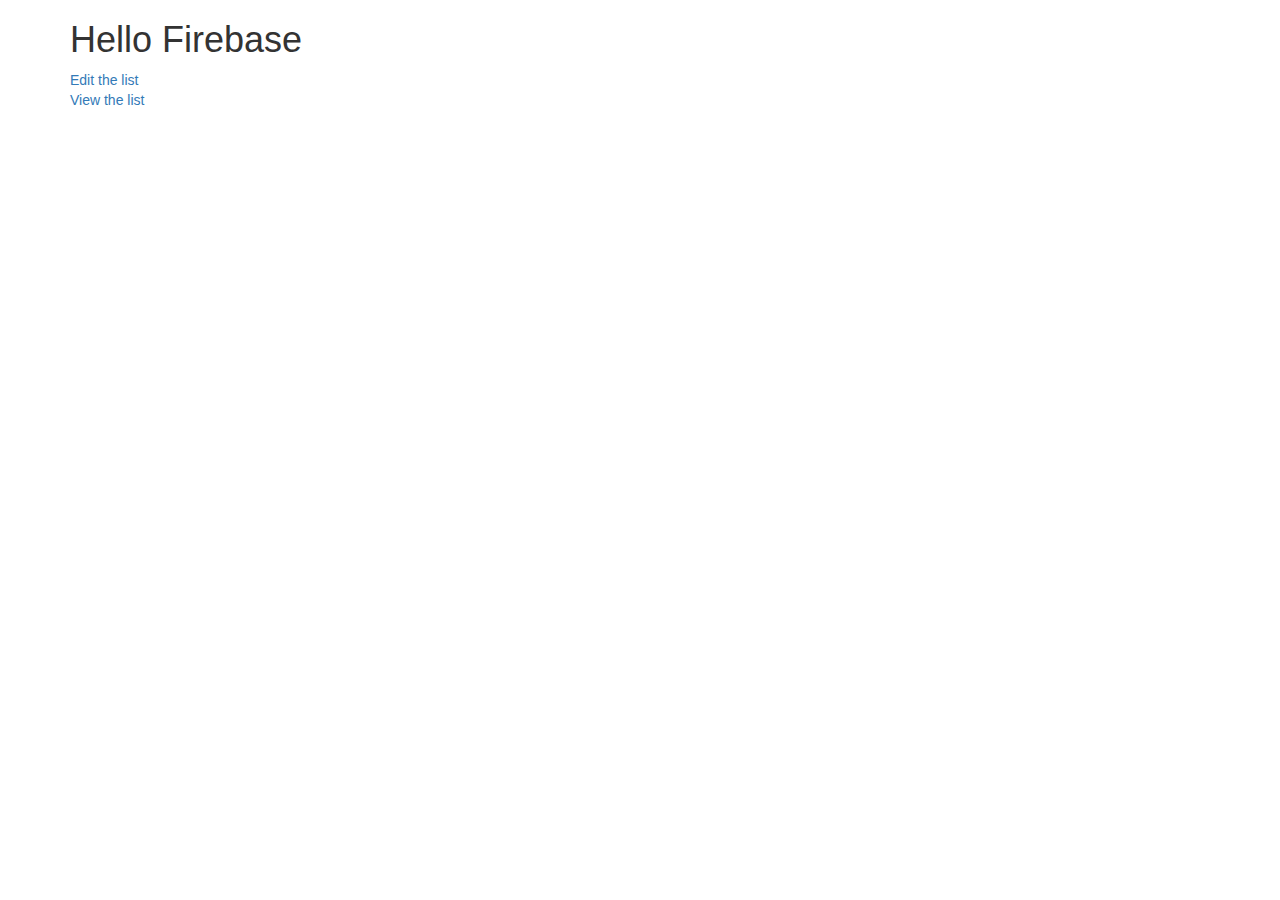
<file: index.html>
<!DOCTYPE html>
<html lang="en">
  <head>
    <meta charset="utf-8">
    <meta http-equiv="X-UA-Compatible" content="IE=edge">
    <meta name="viewport" content="width=device-width, initial-scale=1">
    <title>Simple List Demo</title>

    <!-- Bootstrap -->
    <link href="css/bootstrap.min.css" rel="stylesheet">
    
    <!-- mods -->
    <link rel="stylesheet" href="css/list.css">

    <!-- HTML5 shim and Respond.js for IE8 support of HTML5 elements and media queries -->
    <!-- WARNING: Respond.js doesn't work if you view the page via file:// -->
    <!--[if lt IE 9]>
      <script src="https://oss.maxcdn.com/html5shiv/3.7.2/html5shiv.min.js"></script>
      <script src="https://oss.maxcdn.com/respond/1.4.2/respond.min.js"></script>
    <![endif]-->
  </head>
  <body>
    
    <div class="container">
      <h1>Hello Firebase</h1>
      <a href="list.html">Edit the list</a>
      <br>
      <a href="view.html">View the list</a>
    </div><!-- /.container -->

    <!-- jQuery (necessary for Bootstrap's JavaScript plugins) -->
    <script src="https://ajax.googleapis.com/ajax/libs/jquery/1.11.2/jquery.min.js"></script>

    <!-- Include all compiled plugins (below), or include individual files as needed -->
    <script src="js/bootstrap.min.js"></script>

    <!-- Firebase -->
    <script src="https://cdn.firebase.com/js/client/2.2.1/firebase.js"></script>
  
    <script type="text/javascript">
      //Create a refernce
      var fb = new Firebase("https://chaionelists.firebaseio.com/");
      
      // fb.set({ name: "Kevin Lee" });
      // fb.child("name").set("Kevin Lee");
      //
      // fb.on("value", function(data) {
      //   var name = data.val() ? data.val().name : "";
      //   alert("My name is " + name);
      // });
      
    </script>
  </body>
</html>
</file>
<file: css/list.css>
.list > li {
  position: relative;
  margin-bottom: 1em;
  line-height: 1.5em;
  font-size:1.4em;
}

.item-form {
  padding-left:2.8em;
}

.item-input{
  width:80%;
}
</file>
